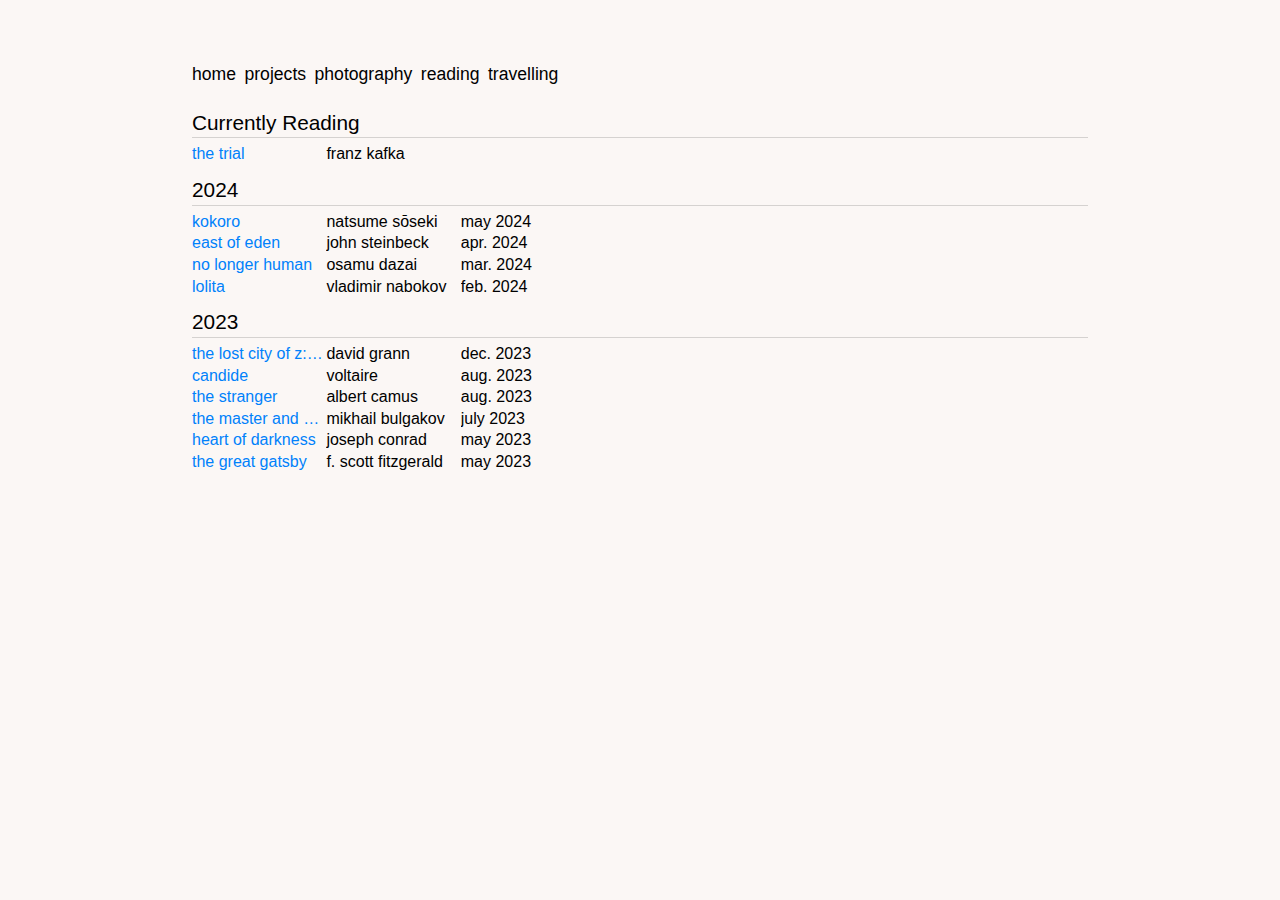
<file: src/reading.html>
<!DOCTYPE html>
<html lang="en">
<head>
    <meta charset="UTF-8">
    <meta name="viewport" content="width=device-width, initial-scale=1.0">
    <title>nzajk</title>
    <link rel="icon" href="/Users/nzajkeskovic/Pictures/favicon.png" type="image/x-icon">
    <link rel="stylesheet" href="styles.css">
</head>
<body>
    <nav>
        <a href="index.html" class="navi">home</a>
        <a href="projects.html" class="navi">projects</a>
        <a href="photos.html" class="navi">photography</a>
        <a href="reading.html" class="navi">reading</a>
        <a href="travelling.html" class="navi">travelling</a>
    </nav>

    <div class="main">
        <h2>Currently Reading</h2>
        <hr>    
        <ul class="book-list">
            <li class="book">
                <a href="https://www.goodreads.com/book/show/17690.The_Trial?from_search=true&from_srp=true&qid=qmml9LoK9C&rank=2" class="title">the trial</a>
                <p class="author">franz kafka</p>
            </li>
        </ul>
        
        <h2 class="read">2024</h2>
        <hr>
        <ul class="book-list">
            <li class="book">
                <a href="https://www.goodreads.com/book/show/762476.Kokoro?from_search=true&from_srp=true&qid=MzArQbVPS3&rank=1" class="title">kokoro</a>
                <p class="author">natsume sōseki</p>
                <p class="date">may 2024</p>
            </li>
            <li class="book">
                <a href="https://www.goodreads.com/book/show/4406.East_of_Eden?from_search=true&from_srp=true&qid=odCYVnoJqw&rank=1" class="title">east of eden</a>
                <p class="author">john steinbeck</p>
                <p class="date">apr. 2024</p>
            </li>
            <li class="book">
                <a href="https://www.goodreads.com/book/show/194746.No_Longer_Human?from_search=true&from_srp=true&qid=SmNFjjtvBN&rank=1" class="title">no longer human</a>
                <p class="author">osamu dazai</p>
                <p class="date">mar. 2024</p>
            </li>
            <li class="book">
                <a href="https://www.goodreads.com/book/show/7604.Lolita?from_search=true&from_srp=true&qid=wBZLA3LsBb&rank=1" class="title">lolita</a>
                <p class="author">vladimir nabokov</p>
                <p class="date">feb. 2024</p>
            </li>
            </ul>
            <h2 class="read">2023</h2>
            <hr>
            <ul>
            <li class="book">
                <a href="https://www.goodreads.com/book/show/3398625-the-lost-city-of-z?from_search=true&from_srp=true&qid=rs3OdfbUpY&rank=1" class="title">the lost city of z: a tale of deadly obsession in the amazon</a>
                <p class="author">david grann</p>
                <p class="date">dec. 2023</p>
            </li>
            <li class="book">
                <a href="https://www.goodreads.com/book/show/19380.Candide?from_search=true&from_srp=true&qid=1NZMhTO4ck&rank=1" class="title">candide</a>
                <p class="author">voltaire</p>
                <p class="date">aug. 2023</p>
            </li>
            <li class="book">
                <a href="https://www.goodreads.com/book/show/49552.The_Stranger?from_search=true&from_srp=true&qid=DhjfFBr0Sh&rank=1" class="title">the stranger</a>
                <p class="author">albert camus</p>
                <p class="date">aug. 2023</p>
            </li>
            <li class="book">
                <a href="https://www.goodreads.com/book/show/117833.The_Master_and_Margarita?ref=nav_sb_ss_1_10" class="title">the master and margarita</a>
                <p class="author">mikhail bulgakov</p>
                <p class="date">july 2023</p>
            </li>
            <li class="book">
                <a href="https://www.goodreads.com/book/show/4900.Heart_of_Darkness" class="title">heart of darkness</a>
                <p class="author">joseph conrad</p>
                <p class="date">may 2023</p>
            </li>
            <li class="book">
                <a href="https://www.goodreads.com/book/show/4671.The_Great_Gatsby" class="title">the great gatsby</a>
                <p class="author">f. scott fitzgerald</p>
                <p class="date">may 2023</p>
            </li>
        </ul>
    </div>
</body>
</html>
</file>
<file: src/styles.css>
* {
    margin: 0;
    padding: 0;
    box-sizing: border-box;
}

body {
    background-color: #fbf7f5;
    font-family: "Roboto", sans-serif;
    font-weight: 300;
    font-style: normal;
    font-size: 16px;  
}

nav {
    padding-top: 5%;
    padding-left: 15%;
    height: auto;
}

.navi {
    color: black;
    font-size: 1.1em;
    text-decoration: none;
    padding-right: 4px;
}

.navi:hover {
    color: purple;
    transition: 0.75s;
}

a {
    color: #0081FB;
    text-decoration: none;
}

a.title:hover, a.socials:hover {
    text-decoration: underline;
}

h2 {
    font-weight: 450;
    font-size: 1.3em;
}

h3 {
    padding-top: 1.5%;
    font-weight: 400;
}

hr {
    height: 0;
    border: none;
    border-top: 1px solid rgba(0, 0, 0, 0.15);
    margin-top: 2.5px;
    margin-bottom: 5px;
}

li {
    list-style-type: none;
}

.photo-container {
    padding-top: 2%;
    padding-left: 15%;
    padding-bottom: 2.5%;
    display: flex;
    flex-wrap: wrap;
    justify-content: flex-start; 
}

.photo {
    width: 325px;
    height: 300px;
    object-fit: cover;
    margin: 5px;
    margin-bottom: 0;
    margin-left: 0;
}

.main {
    padding-top: 2%;
    padding-left: 15%;
    padding-bottom: 2.5%;
    padding-right: 15%;
}

.book {
    display: flex;
    flex-direction: row;
}

.book .title, .book .author, .book .date{
    white-space: nowrap;
    overflow: hidden;
    text-overflow: ellipsis;
    flex: 0.15;
    padding-bottom: 0.15%;
    padding-top: 0.25%;
}

.read {
    padding-top: 1.5%;
}

.extra_info {
    padding-top: 2.5%;
}

img {
    height: 10%;
    width: 10%;
}

.socials {
    display: flex;
    flex-direction: row;
    justify-content: center;
    align-items: center;
    position: absolute;
    bottom: 20px; /* Adjust as needed */
    left: 50%;
    transform: translateX(-50%);
    padding-right: 1.5%;
    gap: 10px; /* Adds space between items */
}

.about_me {
    padding-top: 0.5%;
}
</file>
